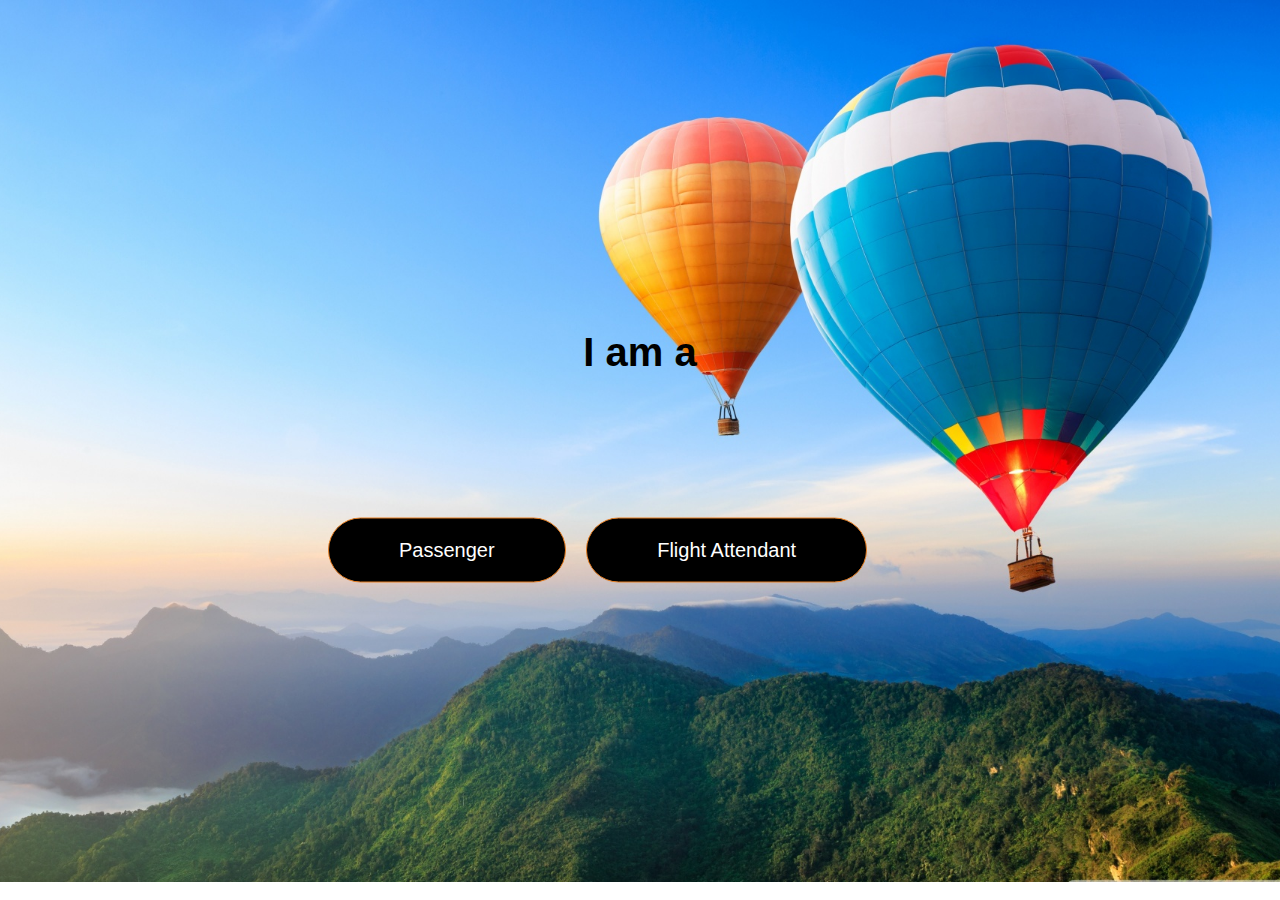
<file: index.html>
<!DOCTYPE html>
<html>

    <head>   
        <title>Spain Travel Guide</title>
        <link rel="stylesheet" type="text/css" href="style.css">
        <link rel="stylesheet" type="text/css" href="css/grid.css">
        <link rel="stylesheet" type="text/css" href="css/normalize.css">
    </head>
    
    <body>
        <header>


        <div class="row">
            <h1>I am a</h1>
        </div>
        <div class="hero-text-box">
            <a class="btn1 btn-full1 js--scroll-to-plans" href="main%20page.html">Passenger</a>
            <a class="btn1 btn-full1 js--scroll-to-start" href="flight%20attendant%20login.html">Flight Attendant</a>
        </div>
           
        </header>
    </body>

</html>
</file>
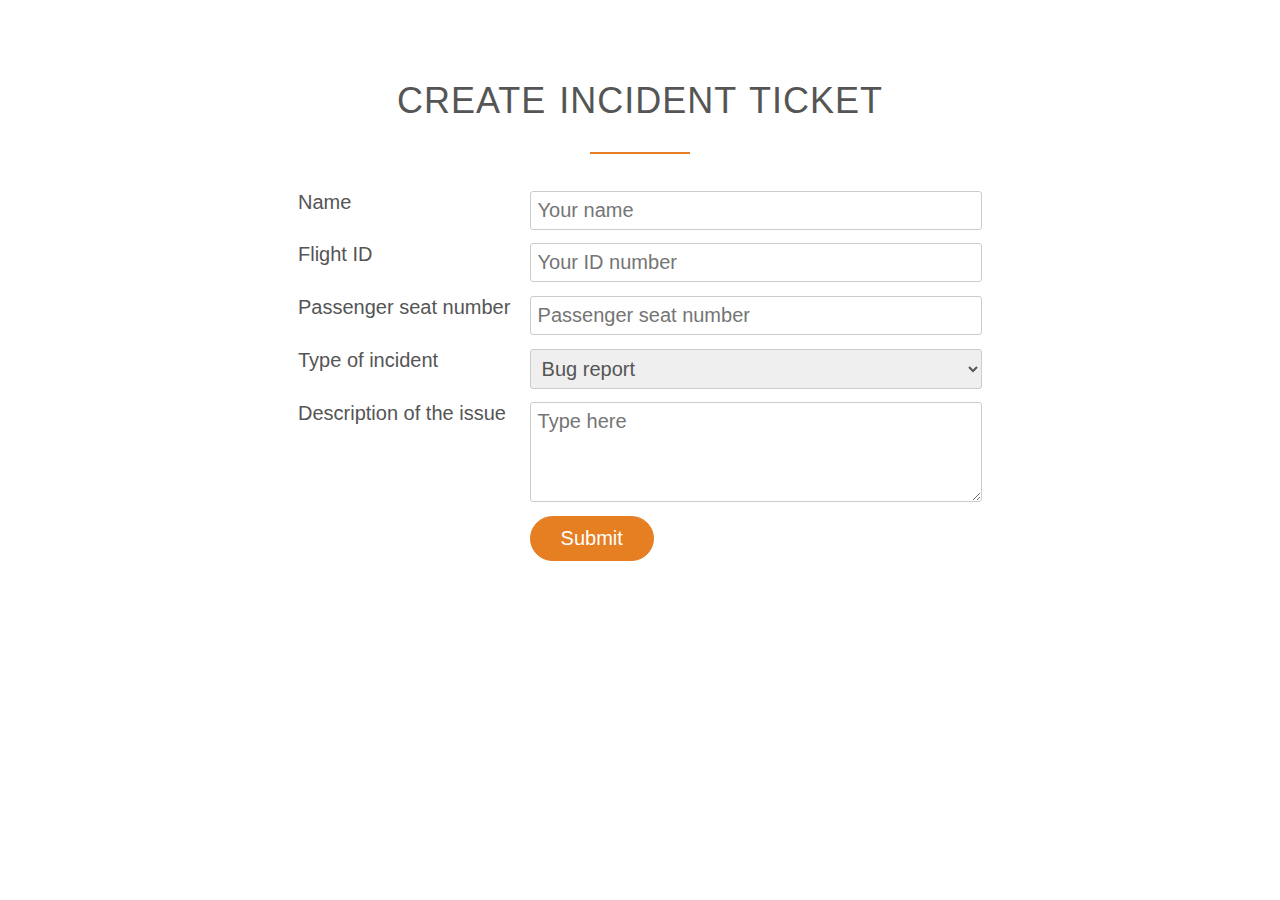
<file: flight attendant login.html>
<html>
     
    <head>   
        <title>Spain Travel Guide</title>
        <link rel="stylesheet" type="text/css" href="css/style1.css">
        <link rel="stylesheet" type="text/css" href="css/grid.css">
        <link rel="stylesheet" type="text/css" href="css/normalize.css">
    </head>
     
     
 <body>
     <section class="section-form">
            <div class="row">
                <h2>CREATE INCIDENT TICKET</h2>
            </div>
            <div class="row">
                <form method="post" action="#" class="contact-form">
                    <div class="row">
                        <div class="col span-1-of-3">
                            <label for="name">Name</label>
                        </div>
                        <div class="col span-2-of-3">
                            <input type="text" name="name" id="name" placeholder="Your name" required>
                        </div>
                    </div>
                    <div class="row">
                        <div class="col span-1-of-3">
                            <label for="Flight-ID">Flight ID</label>
                        </div>
                        <div class="col span-2-of-3">
                            <input type="text" name="Flight-ID" id="Flight-ID" placeholder="Your ID number" required>
                        </div>
                    </div>
                    <div class="row">
                        <div class="col span-1-of-3">
                            <label for="seat-number">Passenger seat number</label>
                        </div>
                        <div class="col span-2-of-3">
                            <input type="text" name="seat-number" id="seat-number" placeholder="Passenger seat number" required>
                        </div>
                    </div>
                    <div class="row">
                        <div class="col span-1-of-3">
                            <label for="reason-for-travel">Type of incident</label>
                        </div>
                        <div class="col span-2-of-3">
                            <select name="incident" id="incident">
                                <option value="bug" selected>Bug report</option>
                                <option value="missing-info">Missing/incorrect information</option>
                                <option value="passenger-query">Passenger query</option>
                                <option value="other">Other</option>
                            </select>
                        </div>
                    </div>
                    <div class="row">
                        <div class="col span-1-of-3">
                            <label>Description of the issue</label>
                        </div>
                        <div class="col span-2-of-3">
                            <textarea name="message" placeholder="Type here"></textarea>
                        </div>
                    </div>
                    <div class="row">
                        <div class="col span-1-of-3">
                            <label>&nbsp;</label>
                        </div>
                        <div class="col span-2-of-3">
                            <input type="submit" value="Submit">
                        </div>
                    </div>
                    
                    
                </form>
                
            </div>
        </section>
     </body>
</html>
</file>
<file: style.css>
* {
    margin: 0;
    padding: 0;
    box-sizing: border-box;
}


html,
body {
    background-color: #fff;
    color: #555;
    font-family: 'Lato', 'Arial', sans-serif;
    font-weight: 300;
    font-size: 20px;
    text-rendering: optimizeLegibility;
    overflow-x: hidden;
}





h1{
    color: #000000;
    font-size: 50 px;
    font-family: sans-serif;
}


header{
    background-image: -webkit-linear-gradient(rgba(0, 0, 0, 0.7), rgba(0, 0, 0, 0.7)), url(img/wel.jpg);
    background-image:  url(img/wel.jpg);
    background-size: cover;
    background-position: top;
    height: 98vh;
    background-attachment: fixed;
}





/* ----- BUTTONS ----- */
.btn:link,
.btn:visited,
input[type=submit] {
    display: inline-block;
    padding: 20px 70px;
    font-weight: 500;
    text-decoration: none;
    border-radius: 100px;
    -webkit-transition: background-color 0.2s, border 0.2s, color 0.2s;
    transition: background-color 0.2s, border 0.2s, color 0.2s;
}

.btn-full:link,
.btn-full:visited,
input[type=submit] {
    background-color: #000000;
    border: 1px solid #e67e22;
    color: #fff;
    margin-right: 15px;
}


.btn1:link,
.btn1:visited,
input[type=submit] {
    display: inline-block;
    padding: 20px 70px;
    font-weight: 500;
    text-decoration: none;
    border-radius: 100px;
    -webkit-transition: background-color 0.2s, border 0.2s, color 0.2s;
    transition: background-color 0.2s, border 0.2s, color 0.2s;
    position:relative;
    left: 130px;
    right: -100px;

 
}

.btn-full1:link,
.btn-full1:visited,
input[type=submit] {
    background-color: #000000;
    border: 1px solid #e67e22;
    color: #fff;
    margin-right: 15px;
    position:relative;
    top: 10px;
    left: 130px;
    right: -100px;

}


.btn:hover,
.btn:active,
input[type=submit]:hover,
input[type=submit]:active {
    background-color: rgb(248, 165, 8);
}

.btn-full:hover,
.btn-full:active {
    border: 1px solid #fffdfc;
}


.hero-text-box {
    position: absolute;
    width: 1140px;
    top:60%;
    left: 60%;
    -webkit-transform: translate(-50%, -50%);
    -ms-transform: translate(-50%, -50%);
    transform: translate(-50%, -50%);
}

.row{
    text-align: center;
    line-height: 650px;
    
}

/* ----------------------------------------------- */
/* FORM */
/* ----------------------------------------------- */
.contact-form {
    width: 70%;
    margin: 0;
}

input[type=text],
input[type=email],
select,
textarea {
    width: 100%;
    padding: 7px;
    border-radius: 3px;
    border: 1px solid #ccc;
}

textarea {
    height: 100px;
}

input[type=checkbox] {
    margin: 10px 5px 10px 0;
}

*:focus {outline: none;}


/* ----------------------------------------------- */
/* REUSABLE COMPONENTS */
/* ----------------------------------------------- */


.row {
    max-width: 1140px;
    margin: 0 auto;
}

section {
    padding: 80px 0;
}

.box {
    padding: 1%;
}
</file>
<file: css/grid.css>
/*  SECTIONS  ============================================================================= */

.section {
	clear: both;
	padding: 0px;
	margin: 0px;
}

/*  GROUPING  ============================================================================= */

.row {
    zoom: 1; /* For IE 6/7 (trigger hasLayout) */
}

.row:before,
.row:after {
    content:"";
    display:table;
}
.row:after {
    clear:both;
}

/*  GRID COLUMN SETUP   ==================================================================== */

.col {
	display: block;
	float:left;
	margin: 1% 0 1% 1.6%;
}

.col:first-child { margin-left: 0; } /* all browsers except IE6 and lower */


/*  REMOVE MARGINS AS ALL GO FULL WIDTH AT 480 PIXELS */

@media only screen and (max-width: 480px) {
	.col { 
		/*margin: 1% 0 1% 0%;*/
        margin: 0;
	}
}


/*  GRID OF TWO   ============================================================================= */


.span-2-of-2 {
	width: 100%;
}

.span-1-of-2 {
	width: 49.2%;
}

/*  GO FULL WIDTH AT LESS THAN 480 PIXELS */

@media only screen and (max-width: 480px) {
	.span-2-of-2 {
		width: 100%; 
	}
	.span-1-of-2 {
		width: 100%; 
	}
}


/*  GRID OF THREE   ============================================================================= */

	
.span-3-of-3 {
	width: 100%; 
}

.span-2-of-3 {
	width: 66.13%; 
}

.span-1-of-3 {
	width: 32.26%; 
}


/*  GO FULL WIDTH AT LESS THAN 480 PIXELS */

@media only screen and (max-width: 480px) {
	.span-3-of-3 {
		width: 100%; 
	}
	.span-2-of-3 {
		width: 100%; 
	}
	.span-1-of-3 {
		width: 100%;
	}
}

/*  GRID OF FOUR   ============================================================================= */

	
.span-4-of-4 {
	width: 100%; 
}

.span-3-of-4 {
	width: 74.6%; 
}

.span-2-of-4 {
	width: 49.2%; 
}

.span-1-of-4 {
	width: 23.8%; 
}


/*  GO FULL WIDTH AT LESS THAN 480 PIXELS */

@media only screen and (max-width: 480px) {
	.span-4-of-4 {
		width: 100%; 
	}
	.span-3-of-4 {
		width: 100%; 
	}
	.span-2-of-4 {
		width: 100%; 
	}
	.span-1-of-4 {
		width: 100%; 
	}
}


/*  GRID OF FIVE   ============================================================================= */

	
.span-5-of-5 {
	width: 100%;
}

.span-4-of-5 {
  	width: 79.68%; 
}

.span-3-of-5 {
  	width: 59.36%; 
}

.span-2-of-5 {
  	width: 39.04%;
}

.span-1-of-5 {
  	width: 18.72%;
}


/*  GO FULL WIDTH AT LESS THAN 480 PIXELS */

@media only screen and (max-width: 480px) {
	.span-5-of-5 {
		width: 100%; 
	}
	.span-4-of-5 {
		width: 100%; 
	}
	.span-3-of-5 {
		width: 100%; 
	}
	.span-2-of-5 {
		width: 100%; 
	}
	.span-1-of-5 {
		width: 100%; 
	}
}


/*  GRID OF SIX   ============================================================================= */


.span-6-of-6 {
	width: 100%;
}

.span-5-of-6 {
  	width: 83.06%;
}

.span-4-of-6 {
  	width: 66.13%;
}

.span-3-of-6 {
  	width: 49.2%;
}

.span-2-of-6 {
  	width: 32.26%;
}

.span-1-of-6 {
  	width: 15.33%;
}


/*  GO FULL WIDTH AT LESS THAN 480 PIXELS */

@media only screen and (max-width: 480px) {
	.span-6-of-6 {
		width: 100%; 
	}
	.span-5-of-6 {
		width: 100%; 
	}
	.span-4-of-6 {
		width: 100%; 
	}
	.span-3-of-6 {
		width: 100%; 
	}
	.span-2-of-6 {
		width: 100%; 
	}
	.span-1-of-6 {
		width: 100%; 
	}
}



/*  GRID OF SEVEN   ============================================================================= */


.span-7-of-7 {
	width: 100%;
}

.span-6-of-7 {
	width: 85.48%;
}

.span-5-of-7 {
  	width: 70.97%;
}

.span-4-of-7 {
  	width: 56.45%;
}

.span-3-of-7 {
  	width: 41.94%;
}

.span-2-of-7 {
  	width: 27.42%;
}

.span-1-of-7 {
  	width: 12.91%;
}


/*  GO FULL WIDTH AT LESS THAN 480 PIXELS */

@media only screen and (max-width: 480px) {
	.span-7-of-7 {
		width: 100%; 
	}
	.span-6-of-7 {
		width: 100%; 
	}
	.span-5-of-7 {
		width: 100%; 
	}
	.span-4-of-7 {
		width: 100%; 
	}
	.span-3-of-7 {
		width: 100%; 
	}
	.span-2-of-7 {
		width: 100%; 
	}
	.span-1-of-7 {
		width: 100%; 
	}
}


/*  GRID OF EIGHT   ============================================================================= */

	
.span-8-of-8 {
	width: 100%;
}

.span-7-of-8 {
	width: 87.3%; 
}

.span-6-of-8 {
	width: 74.6%; 
}

.span-5-of-8 {
	width: 61.9%; 
}

.span-4-of-8 {
	width: 49.2%; 
}

.span-3-of-8 {
	width: 36.5%;
}

.span-2-of-8 {
	width: 23.8%; 
}

.span-1-of-8 {
	width: 11.1%; 
}


/*  GO FULL WIDTH AT LESS THAN 480 PIXELS */

@media only screen and (max-width: 480px) {
	.span-8-of-8 {
		width: 100%; 
	}
	.span-7-of-8 {
		width: 100%; 
	}
	.span-6-of-8 {
		width: 100%; 
	}
	.span-5-of-8 {
		width: 100%; 
	}
	.span-4-of-8 {
		width: 100%; 
	}
	.span-3-of-8 {
		width: 100%; 
	}
	.span-2-of-8 {
		width: 100%; 
	}
	.span-1-of-8 {
		width: 100%; 
	}
}


/*  GRID OF NINE   ============================================================================= */


.span-9-of-9 {
	width: 100%;
}

.span-8-of-9 {
	width: 88.71%;
}

.span-7-of-9 {
	width: 77.42%; 
}

.span-6-of-9 {
	width: 66.13%; 
}

.span-5-of-9 {
	width: 54.84%; 
}

.span-4-of-9 {
	width: 43.55%; 
}

.span-3-of-9 {
	width: 32.26%;
}

.span-2-of-9 {
	width: 20.97%; 
}

.span-1-of-9 {
	width: 9.68%; 
}


/*  GO FULL WIDTH AT LESS THAN 480 PIXELS */

@media only screen and (max-width: 480px) {
	.span-9-of-9 {
		width: 100%; 
	}
	.span-8-of-9 {
		width: 100%; 
	}
	.span-7-of-9 {
		width: 100%; 
	}
	.span-6-of-9 {
		width: 100%; 
	}
	.span-5-of-9 {
		width: 100%; 
	}
	.span-4-of-9 {
		width: 100%; 
	}
	.span-3-of-9 {
		width: 100%; 
	}
	.span-2-of-9 {
		width: 100%; 
	}
	.span-1-of-9 {
		width: 100%; 
	}
}


/*  GRID OF TEN   ============================================================================= */


.span-10-of-10 {
	width: 100%;
}

.span-9-of-10 {
	width: 89.84%;
}

.span-8-of-10 {
	width: 79.68%;
}

.span-7-of-10 {
	width: 69.52%; 
}

.span-6-of-10 {
	width: 59.36%; 
}

.span-5-of-10 {
	width: 49.2%; 
}

.span-4-of-10 {
	width: 39.04%; 
}

.span-3-of-10 {
	width: 28.88%;
}

.span-2-of-10 {
	width: 18.72%; 
}

.span-1-of-10 {
	width: 8.56%; 
}


/*  GO FULL WIDTH AT LESS THAN 480 PIXELS */

@media only screen and (max-width: 480px) {
	.span-10-of-10 {
		width: 100%; 
	}
	.span-9-of-10 {
		width: 100%; 
	}
	.span-8-of-10 {
		width: 100%; 
	}
	.span-7-of-10 {
		width: 100%; 
	}
	.span-6-of-10 {
		width: 100%; 
	}
	.span-5-of-10 {
		width: 100%; 
	}
	.span-4-of-10 {
		width: 100%; 
	}
	.span-3-of-10 {
		width: 100%; 
	}
	.span-2-of-10 {
		width: 100%; 
	}
	.span-1-of-10 {
		width: 100%; 
	}
}


/*  GRID OF ELEVEN   ============================================================================= */

.span-11-of-11 {
	width: 100%;
}

.span-10-of-11 {
	width: 90.76%;
}

.span-9-of-11 {
	width: 81.52%;
}

.span-8-of-11 {
	width: 72.29%;
}

.span-7-of-11 {
	width: 63.05%; 
}

.span-6-of-11 {
	width: 53.81%; 
}

.span-5-of-11 {
	width: 44.58%; 
}

.span-4-of-11 {
	width: 35.34%; 
}

.span-3-of-11 {
	width: 26.1%;
}

.span-2-of-11 {
	width: 16.87%; 
}

.span-1-of-11 {
	width: 7.63%; 
}


/*  GO FULL WIDTH AT LESS THAN 480 PIXELS */

@media only screen and (max-width: 480px) {
	.span-11-of-11 {
		width: 100%; 
	}
	.span-10-of-11 {
		width: 100%; 
	}
	.span-9-of-11 {
		width: 100%; 
	}
	.span-8-of-11 {
		width: 100%; 
	}
	.span-7-of-11 {
		width: 100%; 
	}
	.span-6-of-11 {
		width: 100%; 
	}
	.span-5-of-11 {
		width: 100%; 
	}
	.span-4-of-11 {
		width: 100%; 
	}
	.span-3-of-11 {
		width: 100%; 
	}
	.span-2-of-11 {
		width: 100%; 
	}
	.span-1-of-11 {
		width: 100%; 
	}
}


/*  GRID OF TWELVE   ============================================================================= */

.span-12-of-12 {
	width: 100%;
}

.span-11-of-12 {
	width: 91.53%;
}

.span-10-of-12 {
	width: 83.06%;
}

.span-9-of-12 {
	width: 74.6%;
}

.span-8-of-12 {
	width: 66.13%;
}

.span-7-of-12 {
	width: 57.66%; 
}

.span-6-of-12 {
	width: 49.2%; 
}

.span-5-of-12 {
	width: 40.73%; 
}

.span-4-of-12 {
	width: 32.26%; 
}

.span-3-of-12 {
	width: 23.8%;
}

.span-2-of-12 {
	width: 15.33%; 
}

.span-1-of-12 {
	width: 6.86%; 
}


/*  GO FULL WIDTH AT LESS THAN 480 PIXELS */

@media only screen and (max-width: 480px) {
	.span-12-of-12 {
		width: 100%; 
	}
	.span-11-of-12 {
		width: 100%; 
	}
	.span-10-of-12 {
		width: 100%; 
	}
	.span-9-of-12 {
		width: 100%; 
	}
	.span-8-of-12 {
		width: 100%; 
	}
	.span-7-of-12 {
		width: 100%; 
	}
	.span-6-of-12 {
		width: 100%; 
	}
	.span-5-of-12 {
		width: 100%; 
	}
	.span-4-of-12 {
		width: 100%; 
	}
	.span-3-of-12 {
		width: 100%; 
	}
	.span-2-of-12 {
		width: 100%; 
	}
	.span-1-of-12 {
		width: 100%; 
	}
}
</file>
<file: css/style1.css>
/*
Orange color: #e67e22

*/


/* ----------------------------------------------- */
/* BASIC SETUP */
/* ----------------------------------------------- */

* {
    margin: 0;
    padding: 0;
    box-sizing: border-box;
}

html,
body {
    background-color: #fff;
    color: #555;
    font-family: 'Lato', 'Arial', sans-serif;
    font-weight: 300;
    font-size: 20px;
    text-rendering: optimizeLegibility;
    overflow-x: hidden;
}

.clearfix {zoom: 1;}
.clearfix:after {
    content: '.';
    clear: both;
    display: block;
    height: 0;
    visibility: hidden;
}

/* ----------------------------------------------- */
/* REUSABLE COMPONENTS */
/* ----------------------------------------------- */


.row {
    max-width: 1140px;
    margin: 0 auto;
}

section {
    padding: 80px 0;
}

.box {
    padding: 1%;
}

/* ----- HEADINGS ----- */
h1,
h2,
h3 {
    font-weight: 300;
    text-transform: uppercase;
}

h1 {
    margin-top: 0;
    margin-bottom: 20px;
    color: #fff;
    font-size: 240%;
    word-spacing: 4px;
    letter-spacing: 1px;
}

h2 {
    font-size: 180%;
    word-spacing: 2px;
    text-align: center;
    margin-bottom: 30px;
    letter-spacing: 1px;
}

h3 {
    font-size: 110%;
    margin-bottom: 15px;
}

h2:after {
    display: block;
    height: 2px;
    background-color: #e67e22;
    content: " ";
    width: 100px;
    margin: 0 auto;
    margin-top: 30px;
}

/* ----- PARAGRAPHS ----- */
.long-copy {
    line-height: 145%;
    width: 70%;
    margin-left: 15%;
}

.box p {
    font-size: 90%;
    line-height: 145%;
}


/* ----- ICONS ----- */
.icon-big {
    font-size: 350%;
    display: block;
    color: #e67e22;
    margin-bottom: 10px;
}

.icon-small {
    display: inline-block;
    width: 30px;
    text-align: center;
    color: #e67e22;
    font-size: 120%;
    margin-right: 10px;
    
    /*secrets to align text and icons*/
    line-height: 120%;
    vertical-align: middle;
    margin-top: -5px;
}

/* ----- LINKS ----- */

a:link,
a:visited {
    color: #e67e22;
    text-decoration: none;
    padding-bottom: 1px;
    border-bottom: 1px solid #e67e22;
    -webkit-transition: border-bottom 0.2s, color 0.2s;
    transition: border-bottom 0.2s, color 0.2s;
}

a:hover,
a:active {
    color: #555;
    border-bottom: 1px solid transparent;
}

/* ----- BUTTONS ----- */
.btn:link,
.btn:visited,
input[type=submit] {
    display: inline-block;
    padding: 10px 30px;
    font-weight: 300;
    text-decoration: none;
    border-radius: 200px;
    -webkit-transition: background-color 0.2s, border 0.2s, color 0.2s;
    transition: background-color 0.2s, border 0.2s, color 0.2s;
}

.btn-full:link,
.btn-full:visited,
input[type=submit] {
    background-color: #e67e22;
    border: 1px solid #e67e22;
    color: #fff;
    margin-right: 15px;
}

.btn-ghost:link,
.btn-ghost:visited {
    border: 1px solid #e67e22;
    color: #e67e22;
}

.btn:hover,
.btn:active,
input[type=submit]:hover,
input[type=submit]:active {
    background-color: #cf6d17;
}

.btn-full:hover,
.btn-full:active {
    border: 1px solid #cf6d17;
}

.btn-ghost:hover,
.btn-ghost:active {
    border: 1px solid #cf6d17;
    color: #fff;
}


/* ----------------------------------------------- */
/* HEADER */
/* ----------------------------------------------- */

header {
    background-image: -webkit-linear-gradient(rgba(0, 0, 0, 0.7), rgba(0, 0, 0, 0.7)), url(img/hero.jpg);
    background-image: linear-gradient(rgba(0, 0, 0, 0.7), rgba(0, 0, 0, 0.7)), url(img/hero.jpg);
    background-size: cover;
    background-position: center;
    height: 100vh;
    background-attachment: fixed;
}

.hero-text-box {
    position: absolute;
    width: 1140px;
    top: 50%;
    left: 50%;
    -webkit-transform: translate(-50%, -50%);
    -ms-transform: translate(-50%, -50%);
    transform: translate(-50%, -50%);
}

.logo {
    height: 100px;
    width: auto;
    float: left;
    margin-top: 20px;
}

.logo-black { 
    display: none;
    height: 50px;
    width: auto;
    float: left;
    margin: 5px 0;
}


blockquote {
    padding: 2%;
    font-style: italic;
    line-height: 145%;
    position: relative;
    margin-top: 40px;
}

blockquote:before {
    content: "\201C";
    font-size: 500%;
    display: block;
    position: absolute;
    top: -5px;
    left: -5px;
}

cite {
    font-size: 90%;
    margin-top: 25px;
    display: block;
}

cite img {
    height: 45px;
    border-radius: 50%;
    margin-right: 10px;
    vertical-align: middle;
}


/* ----------------------------------------------- */
/* SIGN UP */
/* ----------------------------------------------- */

.section-plans {
    background-color: #f4f4f4;
}

.plan-box {
    background-color: #fff;
    border-radius: 5px;
    width: 90%;
    margin-left: 5%;
    box-shadow: 0 2px 2px #efefef;
}

.plan-box div {
    padding: 15px;
    border-bottom: 1px solid #e8e8e8;
}

.plan-box div:first-child {
    background-color: #fcfcfc;
    border-top-left-radius: 5px;
    border-top-right-radius: 5px;
}

.plan-box div:last-child {
    text-align: center;
    border: 0;
}


.plan-price {
    font-size: 300%;
    margin-bottom: 10px;
    font-weight: 100;
    color: #e67e22;
}

.plan-price span {
    font-size: 30%;
    font-weight: 300;
}

.plan-price-meal {
    font-size: 80%;
}

.plan-box ul {
    list-style: none;
}

.plan-box ul li {
    padding: 5px 0;
}


/* ----------------------------------------------- */
/* FORM */
/* ----------------------------------------------- */

.contact-form {
    width: 60%;
    margin: 0 auto;
}

input[type=text],
input[type=email],
select,
textarea {
    width: 100%;
    padding: 7px;
    border-radius: 3px;
    border: 1px solid #ccc;
}

textarea {
    height: 100px;
}

input[type=checkbox] {
    margin: 10px 5px 10px 0;
}

*:focus {outline: none;}
</file>
